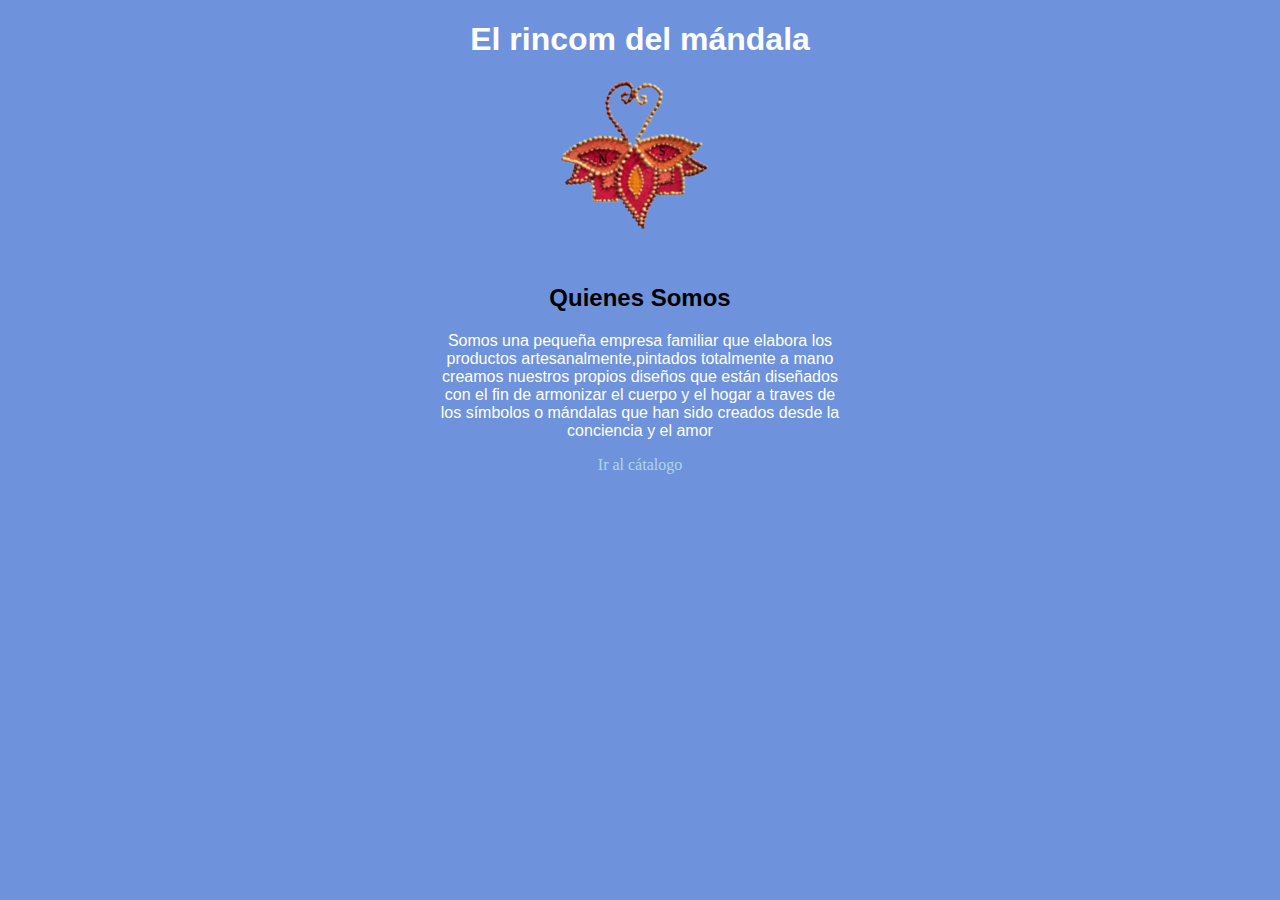
<file: index.html>
<!DOCTYPE html>
<html>
<head>
	<meta charset="utf-8">
	<title>El rincón del mándala</title>
</head>
<body >
<h1>El rincom del mándala</h1>
<center>
<img src="hj.png">
</center>
<h2>Quienes Somos</h2>
<center><p>Somos una pequeña empresa familiar que elabora los productos artesanalmente,pintados totalmente a mano creamos nuestros propios diseños que están diseñados con el fin de armonizar el cuerpo y el hogar a traves de los símbolos o mándalas que han sido creados desde la conciencia y el amor  </p></center>
<center>
<a href="/html/catalogo.html">Ir al cátalogo</a>
</center>
<style type="text/css">
	body{
background: #6E93DC;
	}
	h1{
		font-family: sans-serif;
		text-align: center;
		color: #fff;
	}
	img{
		font-size: 50px;
	}
	h2{
		text-align: center;
		font-family: sans-serif;
	}
	p{
		width: 400px;
		text-align: center;
		font-family: sans-serif;
		color: #ffff;
	}
	a{
		text-decoration: none;
		color: lightblue;
		text-align: center;
	}
</style>
</body>
</html>
</file>
